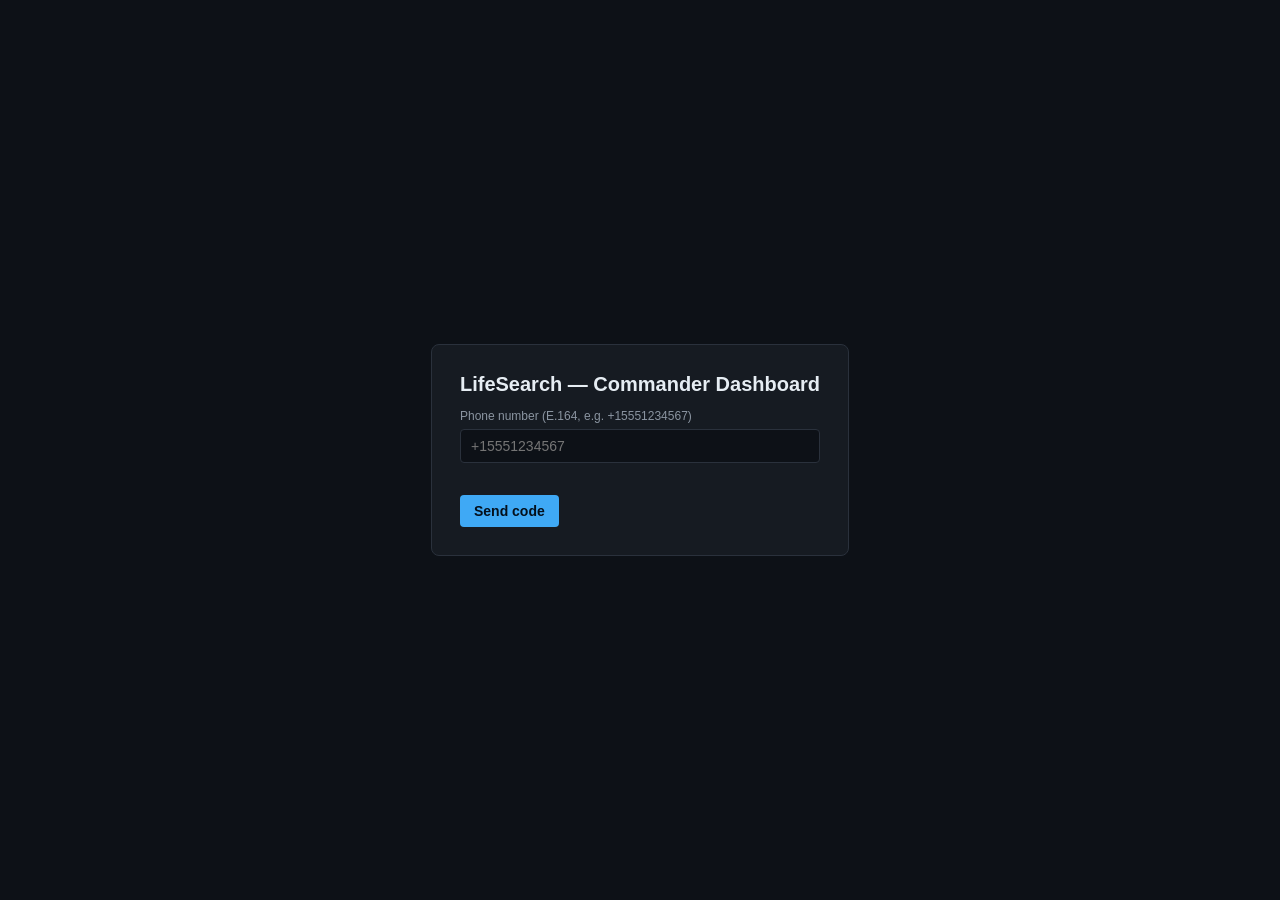
<file: backend/dashboard/index.html>
<!doctype html>
<html lang="en">
<head>
  <meta charset="utf-8" />
  <meta name="viewport" content="width=device-width, initial-scale=1" />
  <title>LifeSearch — Commander Dashboard</title>
  <!--
    Leaflet and h3-js are VENDORED into vendor/, not loaded from a CDN.
    A command post on a degraded uplink previously got a dashboard that
    rendered nothing at all -- the map libraries themselves were a remote
    dependency. Everything here except the OSM basemap tiles now loads
    same-origin, so the sector polygons, coverage hexes, presence markers
    and every control still work with no internet at all.
    Pinned: Leaflet 1.9.4, h3-js 4.1.0. To upgrade, replace the files in
    vendor/ -- there is no package manager or build step in this project.
  -->
  <link rel="stylesheet" href="vendor/leaflet/leaflet.css" />
  <link rel="stylesheet" href="styles.css?v=2" />
</head>
<body>
  <div id="app"></div>

  <script src="vendor/leaflet/leaflet.js"></script>
  <script src="vendor/h3-js/h3-js.umd.js"></script>
  <script type="module" src="app.js"></script>
</body>
</html>
</file>
<file: backend/dashboard/vendor/leaflet/leaflet.css>
/* required styles */

.leaflet-pane,
.leaflet-tile,
.leaflet-marker-icon,
.leaflet-marker-shadow,
.leaflet-tile-container,
.leaflet-pane > svg,
.leaflet-pane > canvas,
.leaflet-zoom-box,
.leaflet-image-layer,
.leaflet-layer {
	position: absolute;
	left: 0;
	top: 0;
	}
.leaflet-container {
	overflow: hidden;
	}
.leaflet-tile,
.leaflet-marker-icon,
.leaflet-marker-shadow {
	-webkit-user-select: none;
	   -moz-user-select: none;
	        user-select: none;
	  -webkit-user-drag: none;
	}
/* Prevents IE11 from highlighting tiles in blue */
.leaflet-tile::selection {
	background: transparent;
}
/* Safari renders non-retina tile on retina better with this, but Chrome is worse */
.leaflet-safari .leaflet-tile {
	image-rendering: -webkit-optimize-contrast;
	}
/* hack that prevents hw layers "stretching" when loading new tiles */
.leaflet-safari .leaflet-tile-container {
	width: 1600px;
	height: 1600px;
	-webkit-transform-origin: 0 0;
	}
.leaflet-marker-icon,
.leaflet-marker-shadow {
	display: block;
	}
/* .leaflet-container svg: reset svg max-width decleration shipped in Joomla! (joomla.org) 3.x */
/* .leaflet-container img: map is broken in FF if you have max-width: 100% on tiles */
.leaflet-container .leaflet-overlay-pane svg {
	max-width: none !important;
	max-height: none !important;
	}
.leaflet-container .leaflet-marker-pane img,
.leaflet-container .leaflet-shadow-pane img,
.leaflet-container .leaflet-tile-pane img,
.leaflet-container img.leaflet-image-layer,
.leaflet-container .leaflet-tile {
	max-width: none !important;
	max-height: none !important;
	width: auto;
	padding: 0;
	}

.leaflet-container img.leaflet-tile {
	/* See: https://bugs.chromium.org/p/chromium/issues/detail?id=600120 */
	mix-blend-mode: plus-lighter;
}

.leaflet-container.leaflet-touch-zoom {
	-ms-touch-action: pan-x pan-y;
	touch-action: pan-x pan-y;
	}
.leaflet-container.leaflet-touch-drag {
	-ms-touch-action: pinch-zoom;
	/* Fallback for FF which doesn't support pinch-zoom */
	touch-action: none;
	touch-action: pinch-zoom;
}
.leaflet-container.leaflet-touch-drag.leaflet-touch-zoom {
	-ms-touch-action: none;
	touch-action: none;
}
.leaflet-container {
	-webkit-tap-highlight-color: transparent;
}
.leaflet-container a {
	-webkit-tap-highlight-color: rgba(51, 181, 229, 0.4);
}
.leaflet-tile {
	filter: inherit;
	visibility: hidden;
	}
.leaflet-tile-loaded {
	visibility: inherit;
	}
.leaflet-zoom-box {
	width: 0;
	height: 0;
	-moz-box-sizing: border-box;
	     box-sizing: border-box;
	z-index: 800;
	}
/* workaround for https://bugzilla.mozilla.org/show_bug.cgi?id=888319 */
.leaflet-overlay-pane svg {
	-moz-user-select: none;
	}

.leaflet-pane         { z-index: 400; }

.leaflet-tile-pane    { z-index: 200; }
.leaflet-overlay-pane { z-index: 400; }
.leaflet-shadow-pane  { z-index: 500; }
.leaflet-marker-pane  { z-index: 600; }
.leaflet-tooltip-pane   { z-index: 650; }
.leaflet-popup-pane   { z-index: 700; }

.leaflet-map-pane canvas { z-index: 100; }
.leaflet-map-pane svg    { z-index: 200; }

.leaflet-vml-shape {
	width: 1px;
	height: 1px;
	}
.lvml {
	behavior: url(#default#VML);
	display: inline-block;
	position: absolute;
	}


/* control positioning */

.leaflet-control {
	position: relative;
	z-index: 800;
	pointer-events: visiblePainted; /* IE 9-10 doesn't have auto */
	pointer-events: auto;
	}
.leaflet-top,
.leaflet-bottom {
	position: absolute;
	z-index: 1000;
	pointer-events: none;
	}
.leaflet-top {
	top: 0;
	}
.leaflet-right {
	right: 0;
	}
.leaflet-bottom {
	bottom: 0;
	}
.leaflet-left {
	left: 0;
	}
.leaflet-control {
	float: left;
	clear: both;
	}
.leaflet-right .leaflet-control {
	float: right;
	}
.leaflet-top .leaflet-control {
	margin-top: 10px;
	}
.leaflet-bottom .leaflet-control {
	margin-bottom: 10px;
	}
.leaflet-left .leaflet-control {
	margin-left: 10px;
	}
.leaflet-right .leaflet-control {
	margin-right: 10px;
	}


/* zoom and fade animations */

.leaflet-fade-anim .leaflet-popup {
	opacity: 0;
	-webkit-transition: opacity 0.2s linear;
	   -moz-transition: opacity 0.2s linear;
	        transition: opacity 0.2s linear;
	}
.leaflet-fade-anim .leaflet-map-pane .leaflet-popup {
	opacity: 1;
	}
.leaflet-zoom-animated {
	-webkit-transform-origin: 0 0;
	    -ms-transform-origin: 0 0;
	        transform-origin: 0 0;
	}
svg.leaflet-zoom-animated {
	will-change: transform;
}

.leaflet-zoom-anim .leaflet-zoom-animated {
	-webkit-transition: -webkit-transform 0.25s cubic-bezier(0,0,0.25,1);
	   -moz-transition:    -moz-transform 0.25s cubic-bezier(0,0,0.25,1);
	        transition:         transform 0.25s cubic-bezier(0,0,0.25,1);
	}
.leaflet-zoom-anim .leaflet-tile,
.leaflet-pan-anim .leaflet-tile {
	-webkit-transition: none;
	   -moz-transition: none;
	        transition: none;
	}

.leaflet-zoom-anim .leaflet-zoom-hide {
	visibility: hidden;
	}


/* cursors */

.leaflet-interactive {
	cursor: pointer;
	}
.leaflet-grab {
	cursor: -webkit-grab;
	cursor:    -moz-grab;
	cursor:         grab;
	}
.leaflet-crosshair,
.leaflet-crosshair .leaflet-interactive {
	cursor: crosshair;
	}
.leaflet-popup-pane,
.leaflet-control {
	cursor: auto;
	}
.leaflet-dragging .leaflet-grab,
.leaflet-dragging .leaflet-grab .leaflet-interactive,
.leaflet-dragging .leaflet-marker-draggable {
	cursor: move;
	cursor: -webkit-grabbing;
	cursor:    -moz-grabbing;
	cursor:         grabbing;
	}

/* marker & overlays interactivity */
.leaflet-marker-icon,
.leaflet-marker-shadow,
.leaflet-image-layer,
.leaflet-pane > svg path,
.leaflet-tile-container {
	pointer-events: none;
	}

.leaflet-marker-icon.leaflet-interactive,
.leaflet-image-layer.leaflet-interactive,
.leaflet-pane > svg path.leaflet-interactive,
svg.leaflet-image-layer.leaflet-interactive path {
	pointer-events: visiblePainted; /* IE 9-10 doesn't have auto */
	pointer-events: auto;
	}

/* visual tweaks */

.leaflet-container {
	background: #ddd;
	outline-offset: 1px;
	}
.leaflet-container a {
	color: #0078A8;
	}
.leaflet-zoom-box {
	border: 2px dotted #38f;
	background: rgba(255,255,255,0.5);
	}


/* general typography */
.leaflet-container {
	font-family: "Helvetica Neue", Arial, Helvetica, sans-serif;
	font-size: 12px;
	font-size: 0.75rem;
	line-height: 1.5;
	}


/* general toolbar styles */

.leaflet-bar {
	box-shadow: 0 1px 5px rgba(0,0,0,0.65);
	border-radius: 4px;
	}
.leaflet-bar a {
	background-color: #fff;
	border-bottom: 1px solid #ccc;
	width: 26px;
	height: 26px;
	line-height: 26px;
	display: block;
	text-align: center;
	text-decoration: none;
	color: black;
	}
.leaflet-bar a,
.leaflet-control-layers-toggle {
	background-position: 50% 50%;
	background-repeat: no-repeat;
	display: block;
	}
.leaflet-bar a:hover,
.leaflet-bar a:focus {
	background-color: #f4f4f4;
	}
.leaflet-bar a:first-child {
	border-top-left-radius: 4px;
	border-top-right-radius: 4px;
	}
.leaflet-bar a:last-child {
	border-bottom-left-radius: 4px;
	border-bottom-right-radius: 4px;
	border-bottom: none;
	}
.leaflet-bar a.leaflet-disabled {
	cursor: default;
	background-color: #f4f4f4;
	color: #bbb;
	}

.leaflet-touch .leaflet-bar a {
	width: 30px;
	height: 30px;
	line-height: 30px;
	}
.leaflet-touch .leaflet-bar a:first-child {
	border-top-left-radius: 2px;
	border-top-right-radius: 2px;
	}
.leaflet-touch .leaflet-bar a:last-child {
	border-bottom-left-radius: 2px;
	border-bottom-right-radius: 2px;
	}

/* zoom control */

.leaflet-control-zoom-in,
.leaflet-control-zoom-out {
	font: bold 18px 'Lucida Console', Monaco, monospace;
	text-indent: 1px;
	}

.leaflet-touch .leaflet-control-zoom-in, .leaflet-touch .leaflet-control-zoom-out  {
	font-size: 22px;
	}


/* layers control */

.leaflet-control-layers {
	box-shadow: 0 1px 5px rgba(0,0,0,0.4);
	background: #fff;
	border-radius: 5px;
	}
.leaflet-control-layers-toggle {
	background-image: url(images/layers.png);
	width: 36px;
	height: 36px;
	}
.leaflet-retina .leaflet-control-layers-toggle {
	background-image: url(images/layers-2x.png);
	background-size: 26px 26px;
	}
.leaflet-touch .leaflet-control-layers-toggle {
	width: 44px;
	height: 44px;
	}
.leaflet-control-layers .leaflet-control-layers-list,
.leaflet-control-layers-expanded .leaflet-control-layers-toggle {
	display: none;
	}
.leaflet-control-layers-expanded .leaflet-control-layers-list {
	display: block;
	position: relative;
	}
.leaflet-control-layers-expanded {
	padding: 6px 10px 6px 6px;
	color: #333;
	background: #fff;
	}
.leaflet-control-layers-scrollbar {
	overflow-y: scroll;
	overflow-x: hidden;
	padding-right: 5px;
	}
.leaflet-control-layers-selector {
	margin-top: 2px;
	position: relative;
	top: 1px;
	}
.leaflet-control-layers label {
	display: block;
	font-size: 13px;
	font-size: 1.08333em;
	}
.leaflet-control-layers-separator {
	height: 0;
	border-top: 1px solid #ddd;
	margin: 5px -10px 5px -6px;
	}

/* Default icon URLs */
.leaflet-default-icon-path { /* used only in path-guessing heuristic, see L.Icon.Default */
	background-image: url(images/marker-icon.png);
	}


/* attribution and scale controls */

.leaflet-container .leaflet-control-attribution {
	background: #fff;
	background: rgba(255, 255, 255, 0.8);
	margin: 0;
	}
.leaflet-control-attribution,
.leaflet-control-scale-line {
	padding: 0 5px;
	color: #333;
	line-height: 1.4;
	}
.leaflet-control-attribution a {
	text-decoration: none;
	}
.leaflet-control-attribution a:hover,
.leaflet-control-attribution a:focus {
	text-decoration: underline;
	}
.leaflet-attribution-flag {
	display: inline !important;
	vertical-align: baseline !important;
	width: 1em;
	height: 0.6669em;
	}
.leaflet-left .leaflet-control-scale {
	margin-left: 5px;
	}
.leaflet-bottom .leaflet-control-scale {
	margin-bottom: 5px;
	}
.leaflet-control-scale-line {
	border: 2px solid #777;
	border-top: none;
	line-height: 1.1;
	padding: 2px 5px 1px;
	white-space: nowrap;
	-moz-box-sizing: border-box;
	     box-sizing: border-box;
	background: rgba(255, 255, 255, 0.8);
	text-shadow: 1px 1px #fff;
	}
.leaflet-control-scale-line:not(:first-child) {
	border-top: 2px solid #777;
	border-bottom: none;
	margin-top: -2px;
	}
.leaflet-control-scale-line:not(:first-child):not(:last-child) {
	border-bottom: 2px solid #777;
	}

.leaflet-touch .leaflet-control-attribution,
.leaflet-touch .leaflet-control-layers,
.leaflet-touch .leaflet-bar {
	box-shadow: none;
	}
.leaflet-touch .leaflet-control-layers,
.leaflet-touch .leaflet-bar {
	border: 2px solid rgba(0,0,0,0.2);
	background-clip: padding-box;
	}


/* popup */

.leaflet-popup {
	position: absolute;
	text-align: center;
	margin-bottom: 20px;
	}
.leaflet-popup-content-wrapper {
	padding: 1px;
	text-align: left;
	border-radius: 12px;
	}
.leaflet-popup-content {
	margin: 13px 24px 13px 20px;
	line-height: 1.3;
	font-size: 13px;
	font-size: 1.08333em;
	min-height: 1px;
	}
.leaflet-popup-content p {
	margin: 17px 0;
	margin: 1.3em 0;
	}
.leaflet-popup-tip-container {
	width: 40px;
	height: 20px;
	position: absolute;
	left: 50%;
	margin-top: -1px;
	margin-left: -20px;
	overflow: hidden;
	pointer-events: none;
	}
.leaflet-popup-tip {
	width: 17px;
	height: 17px;
	padding: 1px;

	margin: -10px auto 0;
	pointer-events: auto;

	-webkit-transform: rotate(45deg);
	   -moz-transform: rotate(45deg);
	    -ms-transform: rotate(45deg);
	        transform: rotate(45deg);
	}
.leaflet-popup-content-wrapper,
.leaflet-popup-tip {
	background: white;
	color: #333;
	box-shadow: 0 3px 14px rgba(0,0,0,0.4);
	}
.leaflet-container a.leaflet-popup-close-button {
	position: absolute;
	top: 0;
	right: 0;
	border: none;
	text-align: center;
	width: 24px;
	height: 24px;
	font: 16px/24px Tahoma, Verdana, sans-serif;
	color: #757575;
	text-decoration: none;
	background: transparent;
	}
.leaflet-container a.leaflet-popup-close-button:hover,
.leaflet-container a.leaflet-popup-close-button:focus {
	color: #585858;
	}
.leaflet-popup-scrolled {
	overflow: auto;
	}

.leaflet-oldie .leaflet-popup-content-wrapper {
	-ms-zoom: 1;
	}
.leaflet-oldie .leaflet-popup-tip {
	width: 24px;
	margin: 0 auto;

	-ms-filter: "progid:DXImageTransform.Microsoft.Matrix(M11=0.70710678, M12=0.70710678, M21=-0.70710678, M22=0.70710678)";
	filter: progid:DXImageTransform.Microsoft.Matrix(M11=0.70710678, M12=0.70710678, M21=-0.70710678, M22=0.70710678);
	}

.leaflet-oldie .leaflet-control-zoom,
.leaflet-oldie .leaflet-control-layers,
.leaflet-oldie .leaflet-popup-content-wrapper,
.leaflet-oldie .leaflet-popup-tip {
	border: 1px solid #999;
	}


/* div icon */

.leaflet-div-icon {
	background: #fff;
	border: 1px solid #666;
	}


/* Tooltip */
/* Base styles for the element that has a tooltip */
.leaflet-tooltip {
	position: absolute;
	padding: 6px;
	background-color: #fff;
	border: 1px solid #fff;
	border-radius: 3px;
	color: #222;
	white-space: nowrap;
	-webkit-user-select: none;
	-moz-user-select: none;
	-ms-user-select: none;
	user-select: none;
	pointer-events: none;
	box-shadow: 0 1px 3px rgba(0,0,0,0.4);
	}
.leaflet-tooltip.leaflet-interactive {
	cursor: pointer;
	pointer-events: auto;
	}
.leaflet-tooltip-top:before,
.leaflet-tooltip-bottom:before,
.leaflet-tooltip-left:before,
.leaflet-tooltip-right:before {
	position: absolute;
	pointer-events: none;
	border: 6px solid transparent;
	background: transparent;
	content: "";
	}

/* Directions */

.leaflet-tooltip-bottom {
	margin-top: 6px;
}
.leaflet-tooltip-top {
	margin-top: -6px;
}
.leaflet-tooltip-bottom:before,
.leaflet-tooltip-top:before {
	left: 50%;
	margin-left: -6px;
	}
.leaflet-tooltip-top:before {
	bottom: 0;
	margin-bottom: -12px;
	border-top-color: #fff;
	}
.leaflet-tooltip-bottom:before {
	top: 0;
	margin-top: -12px;
	margin-left: -6px;
	border-bottom-color: #fff;
	}
.leaflet-tooltip-left {
	margin-left: -6px;
}
.leaflet-tooltip-right {
	margin-left: 6px;
}
.leaflet-tooltip-left:before,
.leaflet-tooltip-right:before {
	top: 50%;
	margin-top: -6px;
	}
.leaflet-tooltip-left:before {
	right: 0;
	margin-right: -12px;
	border-left-color: #fff;
	}
.leaflet-tooltip-right:before {
	left: 0;
	margin-left: -12px;
	border-right-color: #fff;
	}

/* Printing */

@media print {
	/* Prevent printers from removing background-images of controls. */
	.leaflet-control {
		-webkit-print-color-adjust: exact;
		print-color-adjust: exact;
		}
	}
</file>
<file: backend/dashboard/styles.css>
:root {
  color-scheme: dark;
  --bg: #0d1117;
  --panel: #161b22;
  --panel-border: #2a313c;
  --text: #e6edf3;
  --text-dim: #8b95a1;
  --accent: #3fa9f5;
  --danger: #e74c3c;
  --warn: #f1c40f;
  --ok: #2ecc71;
}

* { box-sizing: border-box; }

html, body, #app {
  height: 100%;
  margin: 0;
}

body {
  background: var(--bg);
  color: var(--text);
  font-family: -apple-system, "Segoe UI", Roboto, Helvetica, Arial, sans-serif;
}

button, input, select {
  font-family: inherit;
  font-size: 14px;
}

button {
  background: var(--accent);
  color: #04101c;
  border: none;
  border-radius: 4px;
  padding: 8px 14px;
  font-weight: 600;
  cursor: pointer;
}

button.secondary {
  background: transparent;
  color: var(--text);
  border: 1px solid var(--panel-border);
}

button.danger { background: var(--danger); color: white; }
button:disabled { opacity: 0.5; cursor: not-allowed; }

input {
  background: #0d1117;
  border: 1px solid var(--panel-border);
  color: var(--text);
  border-radius: 4px;
  padding: 8px 10px;
}

select {
  background: #0d1117;
  border: 1px solid var(--panel-border);
  color: var(--text);
  border-radius: 4px;
  padding: 5px 8px;
}

a { color: var(--accent); }

.centered-form {
  height: 100%;
  display: flex;
  align-items: center;
  justify-content: center;
}

.card {
  background: var(--panel);
  border: 1px solid var(--panel-border);
  border-radius: 8px;
  padding: 28px;
  min-width: 320px;
}

.card h1 { margin-top: 0; font-size: 20px; }
.card .field { margin-bottom: 14px; display: flex; flex-direction: column; gap: 6px; }
.card .field label { font-size: 12px; color: var(--text-dim); }
.card .field input { width: 100%; }
.card .error { color: var(--danger); font-size: 13px; min-height: 18px; }
.card .hint { color: var(--text-dim); font-size: 12px; margin-top: 10px; }

/* ---- Events list ---- */
.top-bar {
  height: 52px;
  display: flex;
  align-items: center;
  gap: 14px;
  padding: 0 16px;
  background: var(--panel);
  border-bottom: 1px solid var(--panel-border);
}
.top-bar .title { font-weight: 700; }
.top-bar .spacer { flex: 1; }
.top-bar .dot { width: 9px; height: 9px; border-radius: 50%; background: var(--text-dim); }
.top-bar .dot.connected { background: var(--ok); }
.top-bar .dot.connecting { background: var(--warn); }
.top-bar .dot.disconnected { background: var(--danger); }

.event-status-label {
  font-size: 11px; text-transform: uppercase; letter-spacing: 0.05em;
  padding: 3px 8px; border-radius: 3px; font-weight: 700;
}
.event-status-label.status-draft { background: rgba(241, 196, 15, 0.15); color: var(--warn); }
.event-status-label.status-active { background: rgba(46, 204, 113, 0.15); color: var(--ok); }
.event-status-label.status-ended { background: rgba(139, 148, 158, 0.15); color: var(--text-dim); }
#start-event-btn { padding: 5px 12px; font-size: 12px; }

.events-page { max-width: 640px; margin: 32px auto; padding: 0 16px; }
.event-row {
  display: flex; justify-content: space-between; align-items: center;
  background: var(--panel); border: 1px solid var(--panel-border);
  border-radius: 6px; padding: 12px 16px; margin-bottom: 8px; cursor: pointer;
}
.event-row:hover { border-color: var(--accent); }
.event-row .status { font-size: 12px; color: var(--text-dim); text-transform: uppercase; }
/* The row itself navigates, so the delete button needs its own hit area and
   room to breathe -- `justify-content: space-between` alone would leave it
   flush against the status label. */
.event-row .status { margin-left: auto; }
.event-row button.danger { margin-left: 16px; padding: 4px 12px; font-size: 12px; }
.new-event-form { display: flex; gap: 8px; margin-bottom: 20px; }
.new-event-form input { flex: 1; }

/* ---- Dashboard layout ---- */
.dashboard {
  display: grid;
  grid-template-columns: 260px 1fr 320px;
  height: calc(100% - 52px);
}

.side-panel {
  background: var(--panel);
  border-right: 1px solid var(--panel-border);
  overflow-y: auto;
  padding: 12px;
}
.side-panel.right { border-right: none; border-left: 1px solid var(--panel-border); }

.side-panel h2 {
  font-size: 12px; text-transform: uppercase; letter-spacing: 0.06em;
  color: var(--text-dim); margin: 18px 0 8px;
}
.side-panel h2:first-child { margin-top: 0; }

/* ---- Sector list (deliberately minimal: name + indicators only; everything
   else lives in the focused sector panel on the right) ---- */
.sector-row {
  display: flex; align-items: center; gap: 8px;
  width: 100%; text-align: left;
  padding: 7px 8px; margin-bottom: 2px;
  border: 1px solid transparent; border-radius: 4px;
  background: transparent; color: var(--text);
  font-size: 13px; font-weight: 400; cursor: pointer;
}
.sector-row:hover { background: #1f2732; }
.sector-row.selected {
  background: #1f2732;
  border-color: var(--accent);
  font-weight: 600;
}
.sector-name { flex: 1; overflow: hidden; text-overflow: ellipsis; white-space: nowrap; }
.sector-swatch { width: 10px; height: 10px; border-radius: 2px; flex-shrink: 0; }

.status-dot { width: 8px; height: 8px; border-radius: 50%; flex-shrink: 0; }
.status-dot.status-open { background: var(--ok); }
.status-dot.status-paused { background: var(--warn); }
.status-dot.status-closed { background: var(--text-dim); }

.pending-badge {
  background: #9b59b6; color: white;
  font-size: 10px; font-weight: 700;
  min-width: 16px; height: 16px; padding: 0 4px;
  border-radius: 8px;
  display: flex; align-items: center; justify-content: center;
  flex-shrink: 0;
}

/* ---- Focused sector management panel ---- */
.sector-panel-head { margin-bottom: 16px; }
.sector-panel-head button { padding: 3px 8px; font-size: 11px; }
.sector-panel-title {
  display: flex; align-items: center; gap: 8px;
  margin-top: 10px; font-size: 15px; font-weight: 700;
}

.sector-status-label {
  font-size: 10px; text-transform: uppercase; letter-spacing: 0.04em;
  padding: 2px 6px; border-radius: 3px; font-weight: 700;
}
.sector-status-label.status-open { background: rgba(46, 204, 113, 0.15); color: var(--ok); }
.sector-status-label.status-paused { background: rgba(241, 196, 15, 0.15); color: var(--warn); }
.sector-status-label.status-closed { background: rgba(139, 148, 158, 0.15); color: var(--text-dim); }

#recruit-control, #joincode-control {
  display: flex; align-items: center; flex-wrap: wrap; gap: 8px;
}
#recruit-control button, #joincode-control button { padding: 3px 10px; font-size: 11px; }

.panel-hint { flex-basis: 100%; font-size: 11px; color: var(--text-dim); }
.panel-hint.warn { color: var(--warn); }

.member-card {
  background: #1f2732; border: 1px solid var(--panel-border); border-radius: 6px;
  padding: 10px; margin-bottom: 8px; font-size: 13px;
}
.member-head { display: flex; align-items: center; gap: 8px; }
.member-name { flex: 1; font-weight: 700; word-break: break-word; }
.member-contact { color: var(--text); font-size: 12px; margin-top: 3px; }
.lead-badge {
  background: rgba(63, 169, 245, 0.18); color: var(--accent);
  font-size: 9px; font-weight: 800; letter-spacing: 0.08em;
  padding: 2px 6px; border-radius: 3px;
}
.member-card .meta { color: var(--text-dim); font-size: 11px; margin: 4px 0 8px; }
.member-card .actions { display: flex; gap: 6px; flex-wrap: wrap; }
.member-card .actions button { padding: 3px 10px; font-size: 11px; }
.member-mode {
  display: flex; align-items: center; justify-content: space-between; gap: 8px;
  margin: 7px 0 9px; font-size: 11px; color: var(--text-dim);
}
.member-mode select { min-width: 105px; font-size: 12px; }

.join-code-badge {
  font-family: "SFMono-Regular", Consolas, monospace;
  font-weight: 700;
  font-size: 13px;
  letter-spacing: 0.08em;
  background: #0d1117;
  border: 1px solid var(--panel-border);
  border-radius: 4px;
  padding: 2px 8px;
  color: var(--ok);
}
.join-code-row {
  flex-basis: 100%; display: flex; align-items: center; flex-wrap: wrap;
  gap: 6px; padding: 7px; background: #1f2732;
  border: 1px solid var(--panel-border); border-radius: 5px;
}
.join-code-meta { flex-basis: 100%; font-size: 10px; color: var(--text-dim); }

#map { width: 100%; height: 100%; background: #0a0e14; }

.legend-item { display: flex; align-items: center; gap: 8px; font-size: 12px; margin-bottom: 4px; color: var(--text-dim); }
.legend-swatch { width: 12px; height: 12px; border-radius: 50%; flex-shrink: 0; }

.alert-card {
  background: #1f2732; border: 1px solid var(--panel-border); border-radius: 6px;
  padding: 10px; margin-bottom: 8px; font-size: 13px;
}
.alert-card.sos { border-left: 3px solid var(--danger); }
.alert-card.report { border-left: 3px solid var(--accent); }
.alert-card.approval { border-left: 3px solid #9b59b6; }
/* A closed (resolved/cancelled) alert is history, not a call for help --
   dimmed and stripped of the danger rail so it cannot read as live on a
   glance at a crowded panel. */
.alert-card.sos.closed { border-left-color: var(--text-dim); opacity: 0.62; }
.alert-card .meta { color: var(--text-dim); font-size: 11px; margin: 2px 0 8px; }
.alert-card .actions { display: flex; gap: 6px; flex-wrap: wrap; align-items: center; }
.alert-card .actions .panel-hint { margin: 0; font-size: 11px; }
.alert-card .actions button { padding: 4px 10px; font-size: 12px; }
.empty-hint { color: var(--text-dim); font-size: 12px; padding: 4px; }

.draw-controls { display: flex; flex-direction: column; gap: 6px; margin-bottom: 10px; }
.draw-controls .row { display: flex; gap: 6px; }
.draw-controls input { flex: 1; }
.draw-hint { font-size: 11px; color: var(--text-dim); }

.sos-pin {
  background: var(--danger);
  color: white;
  border-radius: 50%;
  width: 26px; height: 26px;
  display: flex; align-items: center; justify-content: center;
  font-weight: 800; font-size: 11px;
  border: 2px solid white;
  animation: pulse 1.4s infinite;
}
.sos-pin.acknowledged { animation: none; background: var(--warn); color: #04101c; }

@keyframes pulse {
  0% { box-shadow: 0 0 0 0 rgba(231, 76, 60, 0.6); }
  70% { box-shadow: 0 0 0 10px rgba(231, 76, 60, 0); }
  100% { box-shadow: 0 0 0 0 rgba(231, 76, 60, 0); }
}

.report-pin {
  border-radius: 50%;
  width: 22px; height: 22px;
  display: flex; align-items: center; justify-content: center;
  font-weight: 700; font-size: 11px; color: white;
  border: 2px solid white;
}

/* ---- Subject record modal ---- */
.modal-overlay {
  position: fixed; inset: 0; z-index: 2000;
  background: rgba(0, 0, 0, 0.65);
  display: flex; align-items: center; justify-content: center;
  padding: 24px;
}
.modal {
  background: var(--panel);
  border: 1px solid var(--panel-border);
  border-radius: 8px;
  width: 100%; max-width: 520px;
  max-height: 100%;
  display: flex; flex-direction: column;
}
.modal-head {
  display: flex; align-items: center; gap: 12px;
  padding: 14px 18px;
  border-bottom: 1px solid var(--panel-border);
}
.modal-head h3 { margin: 0; font-size: 15px; flex: 1; }
.modal-head button { padding: 4px 10px; font-size: 12px; }
.modal-body { padding: 18px; overflow-y: auto; }
.modal-actions {
  display: flex; gap: 8px; margin-top: 18px;
  padding-top: 14px; border-top: 1px solid var(--panel-border);
}

.field-row {
  display: flex; gap: 12px; padding: 7px 0;
  border-bottom: 1px solid #21262d; font-size: 13px;
}
.field-label {
  color: var(--text-dim); font-size: 11px; text-transform: uppercase;
  letter-spacing: 0.05em; width: 140px; flex-shrink: 0; padding-top: 2px;
}
.field-value { flex: 1; white-space: pre-wrap; word-break: break-word; }

/* Medical notes are the field most likely to change what a searcher does on
   contact, so they are visually separated rather than being one row of many. */
.medical-block {
  margin: 12px 0;
  padding: 12px;
  border-radius: 6px;
  border-left: 3px solid var(--danger);
  background: rgba(231, 76, 60, 0.08);
}
.medical-block .field-label { width: auto; margin-bottom: 6px; }

.purge-notice {
  margin-top: 14px; padding: 8px 10px;
  border-radius: 4px; font-size: 11px;
  color: var(--warn); background: rgba(241, 196, 15, 0.1);
}

.form-field { margin-bottom: 14px; }
.form-field label {
  display: block; font-size: 12px; color: var(--text-dim); margin-bottom: 5px;
}
.form-field input, .form-field textarea {
  width: 100%;
  background: #0d1117; color: var(--text);
  border: 1px solid var(--panel-border); border-radius: 4px;
  padding: 8px 10px; font-family: inherit; font-size: 13px;
  resize: vertical;
}
.form-field .req { color: var(--danger); }
.field-hint { font-size: 11px; color: var(--text-dim); margin-top: 4px; }
.form-error { color: var(--danger); font-size: 12px; min-height: 16px; }

/* A quiet amber ring, not a red badge: "this is missing" rather than
   "something is wrong". */
button.needs-attention {
  border-color: var(--warn);
  box-shadow: 0 0 0 1px var(--warn) inset;
  color: var(--warn);
}

/* ---- Sector drawing / boundary editing ---- */
.geo-readout {
  font-size: 11px; color: var(--text-dim);
  font-variant-numeric: tabular-nums;
}
.geo-warning {
  font-size: 11px; font-weight: 600; color: var(--danger);
  background: rgba(231, 76, 60, 0.1);
  border-radius: 4px; padding: 5px 7px;
}
#boundary-control {
  display: flex; align-items: center; flex-wrap: wrap; gap: 8px;
}
#boundary-control button { padding: 3px 10px; font-size: 11px; }
#end-event-btn { padding: 5px 12px; font-size: 12px; }
/* Vertex handles must stay grabbable, not inherit the crosshair used while
   placing new points. */
.leaflet-interactive.leaflet-marker-icon { cursor: grab; }

/* ---- Tablet / Android browser layout ----------------------------------
   The desktop dashboard is a three-column command-post view. On a narrow
   screen those fixed 260px/320px rails left almost no map and pushed controls
   off-screen. Stack the same DOM in a touch-friendly order: sectors, map,
   selected-sector management. */
@media (max-width: 900px) {
  html, body, #app { height: auto; min-height: 100%; }
  body { overflow-y: auto; }
  .top-bar {
    height: auto; min-height: 52px; flex-wrap: wrap; gap: 8px;
    padding: 8px 10px; position: sticky; top: 0; z-index: 1500;
  }
  .top-bar .title { flex: 1; min-width: 140px; }
  .top-bar .spacer { display: none; }
  .dashboard {
    display: grid; grid-template-columns: 1fr;
    grid-template-rows: auto minmax(360px, 55vh) auto;
    height: auto; min-height: calc(100vh - 52px);
  }
  .side-panel {
    overflow: visible; border-right: none;
    border-bottom: 1px solid var(--panel-border);
  }
  .side-panel.right {
    border-left: none; border-top: 1px solid var(--panel-border);
  }
  /* On phones the legend pushed the tactical map more than half a screen
     below the sector selector. The map already labels its interactive pins;
     keep the full legend in the command-post layout where space permits. */
  .legend-heading, #legend { display: none; }
  #map { height: 55vh; min-height: 360px; }
  button { min-height: 40px; }
  .sector-row { min-height: 42px; }
  .member-card .actions button, .alert-card .actions button,
  #recruit-control button, #joincode-control button, #boundary-control button {
    min-height: 38px; padding-left: 12px; padding-right: 12px;
  }
}

@media (max-width: 520px) {
  .top-bar .title { order: -1; flex-basis: 100%; }
  .top-bar #conn-label { display: none; }
  .card { min-width: 0; width: calc(100vw - 24px); padding: 20px; }
  .events-page { margin-top: 18px; }
  .new-event-form { flex-direction: column; }
  .event-row { align-items: flex-start; flex-wrap: wrap; gap: 8px; }
  .event-row .status { margin-left: 0; }
  .event-row button.danger { margin-left: auto; }
  #map { height: 48vh; min-height: 320px; }
  .modal-overlay { padding: 8px; }
  .field-row { flex-direction: column; gap: 4px; }
  .field-label { width: auto; }
}
</file>
